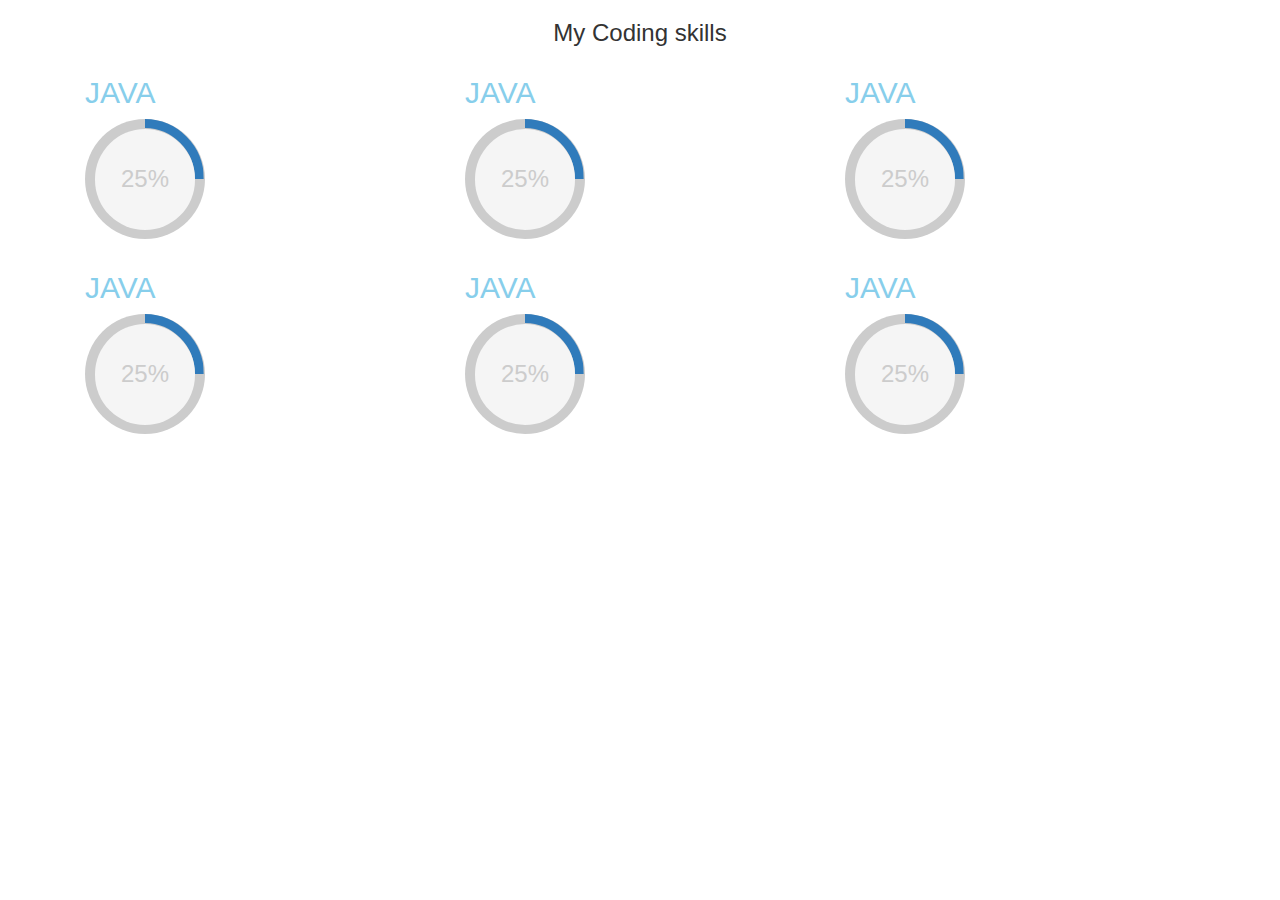
<file: myprofile-master/percentage.html>
<!DOCTYPE HTML>
<html>
<head>
<link href="https://maxcdn.bootstrapcdn.com/bootstrap/3.3.7/css/bootstrap.min.css" rel="stylesheet">
<link rel="stylesheet" href="css/circle.css">
<link rel="stylesheet" href="css/circles.css">
<script type="text/javascript" src="js/jquery-2.1.4.min.js"></script>
<script src="https://maxcdn.bootstrapcdn.com/bootstrap/3.3.7/js/bootstrap.min.js"></script>
</head>
<body>
<h3 class="w3_inner_tittle text-center">My Coding skills</h3>
<div class="container">
<div class="col col-xs-12 cdc col-sm-6 col-md-4">
<h3 class="wordart">JAVA</h3>
<div class="c100 p25">
  <span>25%</span>
  <div class="slice">
    <div class="bar"></div>
    <div class="fill"></div>
  </div>
</div>
</div>

<div class="col col-xs-12 cdc col-sm-6 col-md-4">
<h3 class="wordart">JAVA</h3>
<div class="c100 p25">
  <span>25%</span>
  <div class="slice">
    <div class="bar"></div>
    <div class="fill"></div>
  </div>
</div>
</div>

<div class="col col-xs-12 cdc col-sm-6 col-md-4">
<h3 class="wordart">JAVA</h3>
<div class="c100 p25">
  <span>25%</span>
  <div class="slice">
    <div class="bar"></div>
    <div class="fill"></div>
  </div>
</div>
</div>

<div class="col col-xs-12 cdc col-sm-6 col-md-4">
<h3 class="wordart">JAVA</h3>
<div class="c100 p25">
  <span>25%</span>
  <div class="slice">
    <div class="bar"></div>
    <div class="fill"></div>
  </div>
</div>
</div>

<div class="col col-xs-12 cdc col-sm-6 col-md-4">
<h3 class="wordart">JAVA</h3>
<div class="c100 p25">
  <span>25%</span>
  <div class="slice">
    <div class="bar"></div>
    <div class="fill"></div>
  </div>
</div>
</div>

<div class="col col-xs-12 cdc col-sm-6 col-md-4">
<h3 class="wordart">JAVA</h3>
<div class="c100 p25">
  <span>25%</span>
  <div class="slice">
    <div class="bar"></div>
    <div class="fill"></div>
  </div>
</div>
</div>
</div>
</body>
</html>
</file>
<file: myprofile-master/css/circle.css>
.rect-auto,
.c100.p51 .slice,
.c100.p52 .slice,
.c100.p53 .slice,
.c100.p54 .slice,
.c100.p55 .slice,
.c100.p56 .slice,
.c100.p57 .slice,
.c100.p58 .slice,
.c100.p59 .slice,
.c100.p60 .slice,
.c100.p61 .slice,
.c100.p62 .slice,
.c100.p63 .slice,
.c100.p64 .slice,
.c100.p65 .slice,
.c100.p66 .slice,
.c100.p67 .slice,
.c100.p68 .slice,
.c100.p69 .slice,
.c100.p70 .slice,
.c100.p71 .slice,
.c100.p72 .slice,
.c100.p73 .slice,
.c100.p74 .slice,
.c100.p75 .slice,
.c100.p76 .slice,
.c100.p77 .slice,
.c100.p78 .slice,
.c100.p79 .slice,
.c100.p80 .slice,
.c100.p81 .slice,
.c100.p82 .slice,
.c100.p83 .slice,
.c100.p84 .slice,
.c100.p85 .slice,
.c100.p86 .slice,
.c100.p87 .slice,
.c100.p88 .slice,
.c100.p89 .slice,
.c100.p90 .slice,
.c100.p91 .slice,
.c100.p92 .slice,
.c100.p93 .slice,
.c100.p94 .slice,
.c100.p95 .slice,
.c100.p96 .slice,
.c100.p97 .slice,
.c100.p98 .slice,
.c100.p99 .slice,
.c100.p100 .slice {
  clip: rect(auto, auto, auto, auto);
}
.pie,
.c100 .bar,
.c100.p51 .fill,
.c100.p52 .fill,
.c100.p53 .fill,
.c100.p54 .fill,
.c100.p55 .fill,
.c100.p56 .fill,
.c100.p57 .fill,
.c100.p58 .fill,
.c100.p59 .fill,
.c100.p60 .fill,
.c100.p61 .fill,
.c100.p62 .fill,
.c100.p63 .fill,
.c100.p64 .fill,
.c100.p65 .fill,
.c100.p66 .fill,
.c100.p67 .fill,
.c100.p68 .fill,
.c100.p69 .fill,
.c100.p70 .fill,
.c100.p71 .fill,
.c100.p72 .fill,
.c100.p73 .fill,
.c100.p74 .fill,
.c100.p75 .fill,
.c100.p76 .fill,
.c100.p77 .fill,
.c100.p78 .fill,
.c100.p79 .fill,
.c100.p80 .fill,
.c100.p81 .fill,
.c100.p82 .fill,
.c100.p83 .fill,
.c100.p84 .fill,
.c100.p85 .fill,
.c100.p86 .fill,
.c100.p87 .fill,
.c100.p88 .fill,
.c100.p89 .fill,
.c100.p90 .fill,
.c100.p91 .fill,
.c100.p92 .fill,
.c100.p93 .fill,
.c100.p94 .fill,
.c100.p95 .fill,
.c100.p96 .fill,
.c100.p97 .fill,
.c100.p98 .fill,
.c100.p99 .fill,
.c100.p100 .fill {
  position: absolute;
  border: 0.08em solid #307bbb;
  width: 0.84em;
  height: 0.84em;
  clip: rect(0em, 0.5em, 1em, 0em);
  border-radius: 50%;
  -webkit-transform: rotate(0deg);
  -moz-transform: rotate(0deg);
  -ms-transform: rotate(0deg);
  -o-transform: rotate(0deg);
  transform: rotate(0deg);
}
.pie-fill,
.c100.p51 .bar:after,
.c100.p51 .fill,
.c100.p52 .bar:after,
.c100.p52 .fill,
.c100.p53 .bar:after,
.c100.p53 .fill,
.c100.p54 .bar:after,
.c100.p54 .fill,
.c100.p55 .bar:after,
.c100.p55 .fill,
.c100.p56 .bar:after,
.c100.p56 .fill,
.c100.p57 .bar:after,
.c100.p57 .fill,
.c100.p58 .bar:after,
.c100.p58 .fill,
.c100.p59 .bar:after,
.c100.p59 .fill,
.c100.p60 .bar:after,
.c100.p60 .fill,
.c100.p61 .bar:after,
.c100.p61 .fill,
.c100.p62 .bar:after,
.c100.p62 .fill,
.c100.p63 .bar:after,
.c100.p63 .fill,
.c100.p64 .bar:after,
.c100.p64 .fill,
.c100.p65 .bar:after,
.c100.p65 .fill,
.c100.p66 .bar:after,
.c100.p66 .fill,
.c100.p67 .bar:after,
.c100.p67 .fill,
.c100.p68 .bar:after,
.c100.p68 .fill,
.c100.p69 .bar:after,
.c100.p69 .fill,
.c100.p70 .bar:after,
.c100.p70 .fill,
.c100.p71 .bar:after,
.c100.p71 .fill,
.c100.p72 .bar:after,
.c100.p72 .fill,
.c100.p73 .bar:after,
.c100.p73 .fill,
.c100.p74 .bar:after,
.c100.p74 .fill,
.c100.p75 .bar:after,
.c100.p75 .fill,
.c100.p76 .bar:after,
.c100.p76 .fill,
.c100.p77 .bar:after,
.c100.p77 .fill,
.c100.p78 .bar:after,
.c100.p78 .fill,
.c100.p79 .bar:after,
.c100.p79 .fill,
.c100.p80 .bar:after,
.c100.p80 .fill,
.c100.p81 .bar:after,
.c100.p81 .fill,
.c100.p82 .bar:after,
.c100.p82 .fill,
.c100.p83 .bar:after,
.c100.p83 .fill,
.c100.p84 .bar:after,
.c100.p84 .fill,
.c100.p85 .bar:after,
.c100.p85 .fill,
.c100.p86 .bar:after,
.c100.p86 .fill,
.c100.p87 .bar:after,
.c100.p87 .fill,
.c100.p88 .bar:after,
.c100.p88 .fill,
.c100.p89 .bar:after,
.c100.p89 .fill,
.c100.p90 .bar:after,
.c100.p90 .fill,
.c100.p91 .bar:after,
.c100.p91 .fill,
.c100.p92 .bar:after,
.c100.p92 .fill,
.c100.p93 .bar:after,
.c100.p93 .fill,
.c100.p94 .bar:after,
.c100.p94 .fill,
.c100.p95 .bar:after,
.c100.p95 .fill,
.c100.p96 .bar:after,
.c100.p96 .fill,
.c100.p97 .bar:after,
.c100.p97 .fill,
.c100.p98 .bar:after,
.c100.p98 .fill,
.c100.p99 .bar:after,
.c100.p99 .fill,
.c100.p100 .bar:after,
.c100.p100 .fill {
  -webkit-transform: rotate(180deg);
  -moz-transform: rotate(180deg);
  -ms-transform: rotate(180deg);
  -o-transform: rotate(180deg);
  transform: rotate(180deg);
}
.c100 {
  position: relative;
  font-size: 120px;
  width: 1em;
  height: 1em;
  border-radius: 50%;
  float: left;
  margin: 0 0.1em 0.1em 0;
  background-color: #cccccc;
}
.c100 *,
.c100 *:before,
.c100 *:after {
  -webkit-box-sizing: content-box;
  -moz-box-sizing: content-box;
  box-sizing: content-box;
}
.c100.center {
  float: none;
  margin: 0 auto;
}
.c100.big {
  font-size: 240px;
}
.c100.small {
  font-size: 80px;
}
.c100 > span {
  position: absolute;
  width: 100%;
  z-index: 1;
  left: 0;
  top: 0;
  width: 5em;
  line-height: 5em;
  font-size: 0.2em;
  color: #cccccc;
  display: block;
  text-align: center;
  white-space: nowrap;
  -webkit-transition-property: all;
  -moz-transition-property: all;
  -o-transition-property: all;
  transition-property: all;
  -webkit-transition-duration: 0.2s;
  -moz-transition-duration: 0.2s;
  -o-transition-duration: 0.2s;
  transition-duration: 0.2s;
  -webkit-transition-timing-function: ease-out;
  -moz-transition-timing-function: ease-out;
  -o-transition-timing-function: ease-out;
  transition-timing-function: ease-out;
}
.c100:after {
  position: absolute;
  top: 0.08em;
  left: 0.08em;
  display: block;
  content: " ";
  border-radius: 50%;
  background-color: #f5f5f5;
  width: 0.84em;
  height: 0.84em;
  -webkit-transition-property: all;
  -moz-transition-property: all;
  -o-transition-property: all;
  transition-property: all;
  -webkit-transition-duration: 0.2s;
  -moz-transition-duration: 0.2s;
  -o-transition-duration: 0.2s;
  transition-duration: 0.2s;
  -webkit-transition-timing-function: ease-in;
  -moz-transition-timing-function: ease-in;
  -o-transition-timing-function: ease-in;
  transition-timing-function: ease-in;
}
.c100 .slice {
  position: absolute;
  width: 1em;
  height: 1em;
  clip: rect(0em, 1em, 1em, 0.5em);
}
.c100.p1 .bar {
  -webkit-transform: rotate(3.6deg);
  -moz-transform: rotate(3.6deg);
  -ms-transform: rotate(3.6deg);
  -o-transform: rotate(3.6deg);
  transform: rotate(3.6deg);
}
.c100.p2 .bar {
  -webkit-transform: rotate(7.2deg);
  -moz-transform: rotate(7.2deg);
  -ms-transform: rotate(7.2deg);
  -o-transform: rotate(7.2deg);
  transform: rotate(7.2deg);
}
.c100.p3 .bar {
  -webkit-transform: rotate(10.8deg);
  -moz-transform: rotate(10.8deg);
  -ms-transform: rotate(10.8deg);
  -o-transform: rotate(10.8deg);
  transform: rotate(10.8deg);
}
.c100.p4 .bar {
  -webkit-transform: rotate(14.4deg);
  -moz-transform: rotate(14.4deg);
  -ms-transform: rotate(14.4deg);
  -o-transform: rotate(14.4deg);
  transform: rotate(14.4deg);
}
.c100.p5 .bar {
  -webkit-transform: rotate(18deg);
  -moz-transform: rotate(18deg);
  -ms-transform: rotate(18deg);
  -o-transform: rotate(18deg);
  transform: rotate(18deg);
}
.c100.p6 .bar {
  -webkit-transform: rotate(21.6deg);
  -moz-transform: rotate(21.6deg);
  -ms-transform: rotate(21.6deg);
  -o-transform: rotate(21.6deg);
  transform: rotate(21.6deg);
}
.c100.p7 .bar {
  -webkit-transform: rotate(25.2deg);
  -moz-transform: rotate(25.2deg);
  -ms-transform: rotate(25.2deg);
  -o-transform: rotate(25.2deg);
  transform: rotate(25.2deg);
}
.c100.p8 .bar {
  -webkit-transform: rotate(28.8deg);
  -moz-transform: rotate(28.8deg);
  -ms-transform: rotate(28.8deg);
  -o-transform: rotate(28.8deg);
  transform: rotate(28.8deg);
}
.c100.p9 .bar {
  -webkit-transform: rotate(32.4deg);
  -moz-transform: rotate(32.4deg);
  -ms-transform: rotate(32.4deg);
  -o-transform: rotate(32.4deg);
  transform: rotate(32.4deg);
}
.c100.p10 .bar {
  -webkit-transform: rotate(36deg);
  -moz-transform: rotate(36deg);
  -ms-transform: rotate(36deg);
  -o-transform: rotate(36deg);
  transform: rotate(36deg);
}
.c100.p11 .bar {
  -webkit-transform: rotate(39.6deg);
  -moz-transform: rotate(39.6deg);
  -ms-transform: rotate(39.6deg);
  -o-transform: rotate(39.6deg);
  transform: rotate(39.6deg);
}
.c100.p12 .bar {
  -webkit-transform: rotate(43.2deg);
  -moz-transform: rotate(43.2deg);
  -ms-transform: rotate(43.2deg);
  -o-transform: rotate(43.2deg);
  transform: rotate(43.2deg);
}
.c100.p13 .bar {
  -webkit-transform: rotate(46.800000000000004deg);
  -moz-transform: rotate(46.800000000000004deg);
  -ms-transform: rotate(46.800000000000004deg);
  -o-transform: rotate(46.800000000000004deg);
  transform: rotate(46.800000000000004deg);
}
.c100.p14 .bar {
  -webkit-transform: rotate(50.4deg);
  -moz-transform: rotate(50.4deg);
  -ms-transform: rotate(50.4deg);
  -o-transform: rotate(50.4deg);
  transform: rotate(50.4deg);
}
.c100.p15 .bar {
  -webkit-transform: rotate(54deg);
  -moz-transform: rotate(54deg);
  -ms-transform: rotate(54deg);
  -o-transform: rotate(54deg);
  transform: rotate(54deg);
}
.c100.p16 .bar {
  -webkit-transform: rotate(57.6deg);
  -moz-transform: rotate(57.6deg);
  -ms-transform: rotate(57.6deg);
  -o-transform: rotate(57.6deg);
  transform: rotate(57.6deg);
}
.c100.p17 .bar {
  -webkit-transform: rotate(61.2deg);
  -moz-transform: rotate(61.2deg);
  -ms-transform: rotate(61.2deg);
  -o-transform: rotate(61.2deg);
  transform: rotate(61.2deg);
}
.c100.p18 .bar {
  -webkit-transform: rotate(64.8deg);
  -moz-transform: rotate(64.8deg);
  -ms-transform: rotate(64.8deg);
  -o-transform: rotate(64.8deg);
  transform: rotate(64.8deg);
}
.c100.p19 .bar {
  -webkit-transform: rotate(68.4deg);
  -moz-transform: rotate(68.4deg);
  -ms-transform: rotate(68.4deg);
  -o-transform: rotate(68.4deg);
  transform: rotate(68.4deg);
}
.c100.p20 .bar {
  -webkit-transform: rotate(72deg);
  -moz-transform: rotate(72deg);
  -ms-transform: rotate(72deg);
  -o-transform: rotate(72deg);
  transform: rotate(72deg);
}
.c100.p21 .bar {
  -webkit-transform: rotate(75.60000000000001deg);
  -moz-transform: rotate(75.60000000000001deg);
  -ms-transform: rotate(75.60000000000001deg);
  -o-transform: rotate(75.60000000000001deg);
  transform: rotate(75.60000000000001deg);
}
.c100.p22 .bar {
  -webkit-transform: rotate(79.2deg);
  -moz-transform: rotate(79.2deg);
  -ms-transform: rotate(79.2deg);
  -o-transform: rotate(79.2deg);
  transform: rotate(79.2deg);
}
.c100.p23 .bar {
  -webkit-transform: rotate(82.8deg);
  -moz-transform: rotate(82.8deg);
  -ms-transform: rotate(82.8deg);
  -o-transform: rotate(82.8deg);
  transform: rotate(82.8deg);
}
.c100.p24 .bar {
  -webkit-transform: rotate(86.4deg);
  -moz-transform: rotate(86.4deg);
  -ms-transform: rotate(86.4deg);
  -o-transform: rotate(86.4deg);
  transform: rotate(86.4deg);
}
.c100.p25 .bar {
  -webkit-transform: rotate(90deg);
  -moz-transform: rotate(90deg);
  -ms-transform: rotate(90deg);
  -o-transform: rotate(90deg);
  transform: rotate(90deg);
}
.c100.p26 .bar {
  -webkit-transform: rotate(93.60000000000001deg);
  -moz-transform: rotate(93.60000000000001deg);
  -ms-transform: rotate(93.60000000000001deg);
  -o-transform: rotate(93.60000000000001deg);
  transform: rotate(93.60000000000001deg);
}
.c100.p27 .bar {
  -webkit-transform: rotate(97.2deg);
  -moz-transform: rotate(97.2deg);
  -ms-transform: rotate(97.2deg);
  -o-transform: rotate(97.2deg);
  transform: rotate(97.2deg);
}
.c100.p28 .bar {
  -webkit-transform: rotate(100.8deg);
  -moz-transform: rotate(100.8deg);
  -ms-transform: rotate(100.8deg);
  -o-transform: rotate(100.8deg);
  transform: rotate(100.8deg);
}
.c100.p29 .bar {
  -webkit-transform: rotate(104.4deg);
  -moz-transform: rotate(104.4deg);
  -ms-transform: rotate(104.4deg);
  -o-transform: rotate(104.4deg);
  transform: rotate(104.4deg);
}
.c100.p30 .bar {
  -webkit-transform: rotate(108deg);
  -moz-transform: rotate(108deg);
  -ms-transform: rotate(108deg);
  -o-transform: rotate(108deg);
  transform: rotate(108deg);
}
.c100.p31 .bar {
  -webkit-transform: rotate(111.60000000000001deg);
  -moz-transform: rotate(111.60000000000001deg);
  -ms-transform: rotate(111.60000000000001deg);
  -o-transform: rotate(111.60000000000001deg);
  transform: rotate(111.60000000000001deg);
}
.c100.p32 .bar {
  -webkit-transform: rotate(115.2deg);
  -moz-transform: rotate(115.2deg);
  -ms-transform: rotate(115.2deg);
  -o-transform: rotate(115.2deg);
  transform: rotate(115.2deg);
}
.c100.p33 .bar {
  -webkit-transform: rotate(118.8deg);
  -moz-transform: rotate(118.8deg);
  -ms-transform: rotate(118.8deg);
  -o-transform: rotate(118.8deg);
  transform: rotate(118.8deg);
}
.c100.p34 .bar {
  -webkit-transform: rotate(122.4deg);
  -moz-transform: rotate(122.4deg);
  -ms-transform: rotate(122.4deg);
  -o-transform: rotate(122.4deg);
  transform: rotate(122.4deg);
}
.c100.p35 .bar {
  -webkit-transform: rotate(126deg);
  -moz-transform: rotate(126deg);
  -ms-transform: rotate(126deg);
  -o-transform: rotate(126deg);
  transform: rotate(126deg);
}
.c100.p36 .bar {
  -webkit-transform: rotate(129.6deg);
  -moz-transform: rotate(129.6deg);
  -ms-transform: rotate(129.6deg);
  -o-transform: rotate(129.6deg);
  transform: rotate(129.6deg);
}
.c100.p37 .bar {
  -webkit-transform: rotate(133.20000000000002deg);
  -moz-transform: rotate(133.20000000000002deg);
  -ms-transform: rotate(133.20000000000002deg);
  -o-transform: rotate(133.20000000000002deg);
  transform: rotate(133.20000000000002deg);
}
.c100.p38 .bar {
  -webkit-transform: rotate(136.8deg);
  -moz-transform: rotate(136.8deg);
  -ms-transform: rotate(136.8deg);
  -o-transform: rotate(136.8deg);
  transform: rotate(136.8deg);
}
.c100.p39 .bar {
  -webkit-transform: rotate(140.4deg);
  -moz-transform: rotate(140.4deg);
  -ms-transform: rotate(140.4deg);
  -o-transform: rotate(140.4deg);
  transform: rotate(140.4deg);
}
.c100.p40 .bar {
  -webkit-transform: rotate(144deg);
  -moz-transform: rotate(144deg);
  -ms-transform: rotate(144deg);
  -o-transform: rotate(144deg);
  transform: rotate(144deg);
}
.c100.p41 .bar {
  -webkit-transform: rotate(147.6deg);
  -moz-transform: rotate(147.6deg);
  -ms-transform: rotate(147.6deg);
  -o-transform: rotate(147.6deg);
  transform: rotate(147.6deg);
}
.c100.p42 .bar {
  -webkit-transform: rotate(151.20000000000002deg);
  -moz-transform: rotate(151.20000000000002deg);
  -ms-transform: rotate(151.20000000000002deg);
  -o-transform: rotate(151.20000000000002deg);
  transform: rotate(151.20000000000002deg);
}
.c100.p43 .bar {
  -webkit-transform: rotate(154.8deg);
  -moz-transform: rotate(154.8deg);
  -ms-transform: rotate(154.8deg);
  -o-transform: rotate(154.8deg);
  transform: rotate(154.8deg);
}
.c100.p44 .bar {
  -webkit-transform: rotate(158.4deg);
  -moz-transform: rotate(158.4deg);
  -ms-transform: rotate(158.4deg);
  -o-transform: rotate(158.4deg);
  transform: rotate(158.4deg);
}
.c100.p45 .bar {
  -webkit-transform: rotate(162deg);
  -moz-transform: rotate(162deg);
  -ms-transform: rotate(162deg);
  -o-transform: rotate(162deg);
  transform: rotate(162deg);
}
.c100.p46 .bar {
  -webkit-transform: rotate(165.6deg);
  -moz-transform: rotate(165.6deg);
  -ms-transform: rotate(165.6deg);
  -o-transform: rotate(165.6deg);
  transform: rotate(165.6deg);
}
.c100.p47 .bar {
  -webkit-transform: rotate(169.20000000000002deg);
  -moz-transform: rotate(169.20000000000002deg);
  -ms-transform: rotate(169.20000000000002deg);
  -o-transform: rotate(169.20000000000002deg);
  transform: rotate(169.20000000000002deg);
}
.c100.p48 .bar {
  -webkit-transform: rotate(172.8deg);
  -moz-transform: rotate(172.8deg);
  -ms-transform: rotate(172.8deg);
  -o-transform: rotate(172.8deg);
  transform: rotate(172.8deg);
}
.c100.p49 .bar {
  -webkit-transform: rotate(176.4deg);
  -moz-transform: rotate(176.4deg);
  -ms-transform: rotate(176.4deg);
  -o-transform: rotate(176.4deg);
  transform: rotate(176.4deg);
}
.c100.p50 .bar {
  -webkit-transform: rotate(180deg);
  -moz-transform: rotate(180deg);
  -ms-transform: rotate(180deg);
  -o-transform: rotate(180deg);
  transform: rotate(180deg);
}
.c100.p51 .bar {
  -webkit-transform: rotate(183.6deg);
  -moz-transform: rotate(183.6deg);
  -ms-transform: rotate(183.6deg);
  -o-transform: rotate(183.6deg);
  transform: rotate(183.6deg);
}
.c100.p52 .bar {
  -webkit-transform: rotate(187.20000000000002deg);
  -moz-transform: rotate(187.20000000000002deg);
  -ms-transform: rotate(187.20000000000002deg);
  -o-transform: rotate(187.20000000000002deg);
  transform: rotate(187.20000000000002deg);
}
.c100.p53 .bar {
  -webkit-transform: rotate(190.8deg);
  -moz-transform: rotate(190.8deg);
  -ms-transform: rotate(190.8deg);
  -o-transform: rotate(190.8deg);
  transform: rotate(190.8deg);
}
.c100.p54 .bar {
  -webkit-transform: rotate(194.4deg);
  -moz-transform: rotate(194.4deg);
  -ms-transform: rotate(194.4deg);
  -o-transform: rotate(194.4deg);
  transform: rotate(194.4deg);
}
.c100.p55 .bar {
  -webkit-transform: rotate(198deg);
  -moz-transform: rotate(198deg);
  -ms-transform: rotate(198deg);
  -o-transform: rotate(198deg);
  transform: rotate(198deg);
}
.c100.p56 .bar {
  -webkit-transform: rotate(201.6deg);
  -moz-transform: rotate(201.6deg);
  -ms-transform: rotate(201.6deg);
  -o-transform: rotate(201.6deg);
  transform: rotate(201.6deg);
}
.c100.p57 .bar {
  -webkit-transform: rotate(205.20000000000002deg);
  -moz-transform: rotate(205.20000000000002deg);
  -ms-transform: rotate(205.20000000000002deg);
  -o-transform: rotate(205.20000000000002deg);
  transform: rotate(205.20000000000002deg);
}
.c100.p58 .bar {
  -webkit-transform: rotate(208.8deg);
  -moz-transform: rotate(208.8deg);
  -ms-transform: rotate(208.8deg);
  -o-transform: rotate(208.8deg);
  transform: rotate(208.8deg);
}
.c100.p59 .bar {
  -webkit-transform: rotate(212.4deg);
  -moz-transform: rotate(212.4deg);
  -ms-transform: rotate(212.4deg);
  -o-transform: rotate(212.4deg);
  transform: rotate(212.4deg);
}
.c100.p60 .bar {
  -webkit-transform: rotate(216deg);
  -moz-transform: rotate(216deg);
  -ms-transform: rotate(216deg);
  -o-transform: rotate(216deg);
  transform: rotate(216deg);
}
.c100.p61 .bar {
  -webkit-transform: rotate(219.6deg);
  -moz-transform: rotate(219.6deg);
  -ms-transform: rotate(219.6deg);
  -o-transform: rotate(219.6deg);
  transform: rotate(219.6deg);
}
.c100.p62 .bar {
  -webkit-transform: rotate(223.20000000000002deg);
  -moz-transform: rotate(223.20000000000002deg);
  -ms-transform: rotate(223.20000000000002deg);
  -o-transform: rotate(223.20000000000002deg);
  transform: rotate(223.20000000000002deg);
}
.c100.p63 .bar {
  -webkit-transform: rotate(226.8deg);
  -moz-transform: rotate(226.8deg);
  -ms-transform: rotate(226.8deg);
  -o-transform: rotate(226.8deg);
  transform: rotate(226.8deg);
}
.c100.p64 .bar {
  -webkit-transform: rotate(230.4deg);
  -moz-transform: rotate(230.4deg);
  -ms-transform: rotate(230.4deg);
  -o-transform: rotate(230.4deg);
  transform: rotate(230.4deg);
}
.c100.p65 .bar {
  -webkit-transform: rotate(234deg);
  -moz-transform: rotate(234deg);
  -ms-transform: rotate(234deg);
  -o-transform: rotate(234deg);
  transform: rotate(234deg);
}
.c100.p66 .bar {
  -webkit-transform: rotate(237.6deg);
  -moz-transform: rotate(237.6deg);
  -ms-transform: rotate(237.6deg);
  -o-transform: rotate(237.6deg);
  transform: rotate(237.6deg);
}
.c100.p67 .bar {
  -webkit-transform: rotate(241.20000000000002deg);
  -moz-transform: rotate(241.20000000000002deg);
  -ms-transform: rotate(241.20000000000002deg);
  -o-transform: rotate(241.20000000000002deg);
  transform: rotate(241.20000000000002deg);
}
.c100.p68 .bar {
  -webkit-transform: rotate(244.8deg);
  -moz-transform: rotate(244.8deg);
  -ms-transform: rotate(244.8deg);
  -o-transform: rotate(244.8deg);
  transform: rotate(244.8deg);
}
.c100.p69 .bar {
  -webkit-transform: rotate(248.4deg);
  -moz-transform: rotate(248.4deg);
  -ms-transform: rotate(248.4deg);
  -o-transform: rotate(248.4deg);
  transform: rotate(248.4deg);
}
.c100.p70 .bar {
  -webkit-transform: rotate(252deg);
  -moz-transform: rotate(252deg);
  -ms-transform: rotate(252deg);
  -o-transform: rotate(252deg);
  transform: rotate(252deg);
}
.c100.p71 .bar {
  -webkit-transform: rotate(255.6deg);
  -moz-transform: rotate(255.6deg);
  -ms-transform: rotate(255.6deg);
  -o-transform: rotate(255.6deg);
  transform: rotate(255.6deg);
}
.c100.p72 .bar {
  -webkit-transform: rotate(259.2deg);
  -moz-transform: rotate(259.2deg);
  -ms-transform: rotate(259.2deg);
  -o-transform: rotate(259.2deg);
  transform: rotate(259.2deg);
}
.c100.p73 .bar {
  -webkit-transform: rotate(262.8deg);
  -moz-transform: rotate(262.8deg);
  -ms-transform: rotate(262.8deg);
  -o-transform: rotate(262.8deg);
  transform: rotate(262.8deg);
}
.c100.p74 .bar {
  -webkit-transform: rotate(266.40000000000003deg);
  -moz-transform: rotate(266.40000000000003deg);
  -ms-transform: rotate(266.40000000000003deg);
  -o-transform: rotate(266.40000000000003deg);
  transform: rotate(266.40000000000003deg);
}
.c100.p75 .bar {
  -webkit-transform: rotate(270deg);
  -moz-transform: rotate(270deg);
  -ms-transform: rotate(270deg);
  -o-transform: rotate(270deg);
  transform: rotate(270deg);
}
.c100.p76 .bar {
  -webkit-transform: rotate(273.6deg);
  -moz-transform: rotate(273.6deg);
  -ms-transform: rotate(273.6deg);
  -o-transform: rotate(273.6deg);
  transform: rotate(273.6deg);
}
.c100.p77 .bar {
  -webkit-transform: rotate(277.2deg);
  -moz-transform: rotate(277.2deg);
  -ms-transform: rotate(277.2deg);
  -o-transform: rotate(277.2deg);
  transform: rotate(277.2deg);
}
.c100.p78 .bar {
  -webkit-transform: rotate(280.8deg);
  -moz-transform: rotate(280.8deg);
  -ms-transform: rotate(280.8deg);
  -o-transform: rotate(280.8deg);
  transform: rotate(280.8deg);
}
.c100.p79 .bar {
  -webkit-transform: rotate(284.40000000000003deg);
  -moz-transform: rotate(284.40000000000003deg);
  -ms-transform: rotate(284.40000000000003deg);
  -o-transform: rotate(284.40000000000003deg);
  transform: rotate(284.40000000000003deg);
}
.c100.p80 .bar {
  -webkit-transform: rotate(288deg);
  -moz-transform: rotate(288deg);
  -ms-transform: rotate(288deg);
  -o-transform: rotate(288deg);
  transform: rotate(288deg);
}
.c100.p81 .bar {
  -webkit-transform: rotate(291.6deg);
  -moz-transform: rotate(291.6deg);
  -ms-transform: rotate(291.6deg);
  -o-transform: rotate(291.6deg);
  transform: rotate(291.6deg);
}
.c100.p82 .bar {
  -webkit-transform: rotate(295.2deg);
  -moz-transform: rotate(295.2deg);
  -ms-transform: rotate(295.2deg);
  -o-transform: rotate(295.2deg);
  transform: rotate(295.2deg);
}
.c100.p83 .bar {
  -webkit-transform: rotate(298.8deg);
  -moz-transform: rotate(298.8deg);
  -ms-transform: rotate(298.8deg);
  -o-transform: rotate(298.8deg);
  transform: rotate(298.8deg);
}
.c100.p84 .bar {
  -webkit-transform: rotate(302.40000000000003deg);
  -moz-transform: rotate(302.40000000000003deg);
  -ms-transform: rotate(302.40000000000003deg);
  -o-transform: rotate(302.40000000000003deg);
  transform: rotate(302.40000000000003deg);
}
.c100.p85 .bar {
  -webkit-transform: rotate(306deg);
  -moz-transform: rotate(306deg);
  -ms-transform: rotate(306deg);
  -o-transform: rotate(306deg);
  transform: rotate(306deg);
}
.c100.p86 .bar {
  -webkit-transform: rotate(309.6deg);
  -moz-transform: rotate(309.6deg);
  -ms-transform: rotate(309.6deg);
  -o-transform: rotate(309.6deg);
  transform: rotate(309.6deg);
}
.c100.p87 .bar {
  -webkit-transform: rotate(313.2deg);
  -moz-transform: rotate(313.2deg);
  -ms-transform: rotate(313.2deg);
  -o-transform: rotate(313.2deg);
  transform: rotate(313.2deg);
}
.c100.p88 .bar {
  -webkit-transform: rotate(316.8deg);
  -moz-transform: rotate(316.8deg);
  -ms-transform: rotate(316.8deg);
  -o-transform: rotate(316.8deg);
  transform: rotate(316.8deg);
}
.c100.p89 .bar {
  -webkit-transform: rotate(320.40000000000003deg);
  -moz-transform: rotate(320.40000000000003deg);
  -ms-transform: rotate(320.40000000000003deg);
  -o-transform: rotate(320.40000000000003deg);
  transform: rotate(320.40000000000003deg);
}
.c100.p90 .bar {
  -webkit-transform: rotate(324deg);
  -moz-transform: rotate(324deg);
  -ms-transform: rotate(324deg);
  -o-transform: rotate(324deg);
  transform: rotate(324deg);
}
.c100.p91 .bar {
  -webkit-transform: rotate(327.6deg);
  -moz-transform: rotate(327.6deg);
  -ms-transform: rotate(327.6deg);
  -o-transform: rotate(327.6deg);
  transform: rotate(327.6deg);
}
.c100.p92 .bar {
  -webkit-transform: rotate(331.2deg);
  -moz-transform: rotate(331.2deg);
  -ms-transform: rotate(331.2deg);
  -o-transform: rotate(331.2deg);
  transform: rotate(331.2deg);
}
.c100.p93 .bar {
  -webkit-transform: rotate(334.8deg);
  -moz-transform: rotate(334.8deg);
  -ms-transform: rotate(334.8deg);
  -o-transform: rotate(334.8deg);
  transform: rotate(334.8deg);
}
.c100.p94 .bar {
  -webkit-transform: rotate(338.40000000000003deg);
  -moz-transform: rotate(338.40000000000003deg);
  -ms-transform: rotate(338.40000000000003deg);
  -o-transform: rotate(338.40000000000003deg);
  transform: rotate(338.40000000000003deg);
}
.c100.p95 .bar {
  -webkit-transform: rotate(342deg);
  -moz-transform: rotate(342deg);
  -ms-transform: rotate(342deg);
  -o-transform: rotate(342deg);
  transform: rotate(342deg);
}
.c100.p96 .bar {
  -webkit-transform: rotate(345.6deg);
  -moz-transform: rotate(345.6deg);
  -ms-transform: rotate(345.6deg);
  -o-transform: rotate(345.6deg);
  transform: rotate(345.6deg);
}
.c100.p97 .bar {
  -webkit-transform: rotate(349.2deg);
  -moz-transform: rotate(349.2deg);
  -ms-transform: rotate(349.2deg);
  -o-transform: rotate(349.2deg);
  transform: rotate(349.2deg);
}
.c100.p98 .bar {
  -webkit-transform: rotate(352.8deg);
  -moz-transform: rotate(352.8deg);
  -ms-transform: rotate(352.8deg);
  -o-transform: rotate(352.8deg);
  transform: rotate(352.8deg);
}
.c100.p99 .bar {
  -webkit-transform: rotate(356.40000000000003deg);
  -moz-transform: rotate(356.40000000000003deg);
  -ms-transform: rotate(356.40000000000003deg);
  -o-transform: rotate(356.40000000000003deg);
  transform: rotate(356.40000000000003deg);
}
.c100.p100 .bar {
  -webkit-transform: rotate(360deg);
  -moz-transform: rotate(360deg);
  -ms-transform: rotate(360deg);
  -o-transform: rotate(360deg);
  transform: rotate(360deg);
}
.c100:hover {
  cursor: default;
}
.c100:hover > span {
  width: 3.33em;
  line-height: 3.33em;
  font-size: 0.3em;
  color: #307bbb;
}
.c100:hover:after {
  top: 0.04em;
  left: 0.04em;
  width: 0.92em;
  height: 0.92em;
}
.c100.dark {
  background-color: #777777;
}
.c100.dark .bar,
.c100.dark .fill {
  border-color: #c6ff00 !important;
}
.c100.dark > span {
  color: #777777;
}
.c100.dark:after {
  background-color: #666666;
}
.c100.dark:hover > span {
  color: #c6ff00;
}
.c100.green .bar,
.c100.green .fill {
  border-color: #4db53c !important;
}
.c100.green:hover > span {
  color: #4db53c;
}
.c100.green.dark .bar,
.c100.green.dark .fill {
  border-color: #5fd400 !important;
}
.c100.green.dark:hover > span {
  color: #5fd400;
}
.c100.orange .bar,
.c100.orange .fill {
  border-color: #dd9d22 !important;
}
.c100.orange:hover > span {
  color: #dd9d22;
}
.c100.orange.dark .bar,
.c100.orange.dark .fill {
  border-color: #e08833 !important;
}
.c100.orange.dark:hover > span {
  color: #e08833;
}
</file>
<file: myprofile-master/css/circles.css>
@media (max-width: 182px){
.cdc {
    width: 100%;
}
}
.wordart{
color:skyblue;
font-size:30px;
}
</file>
